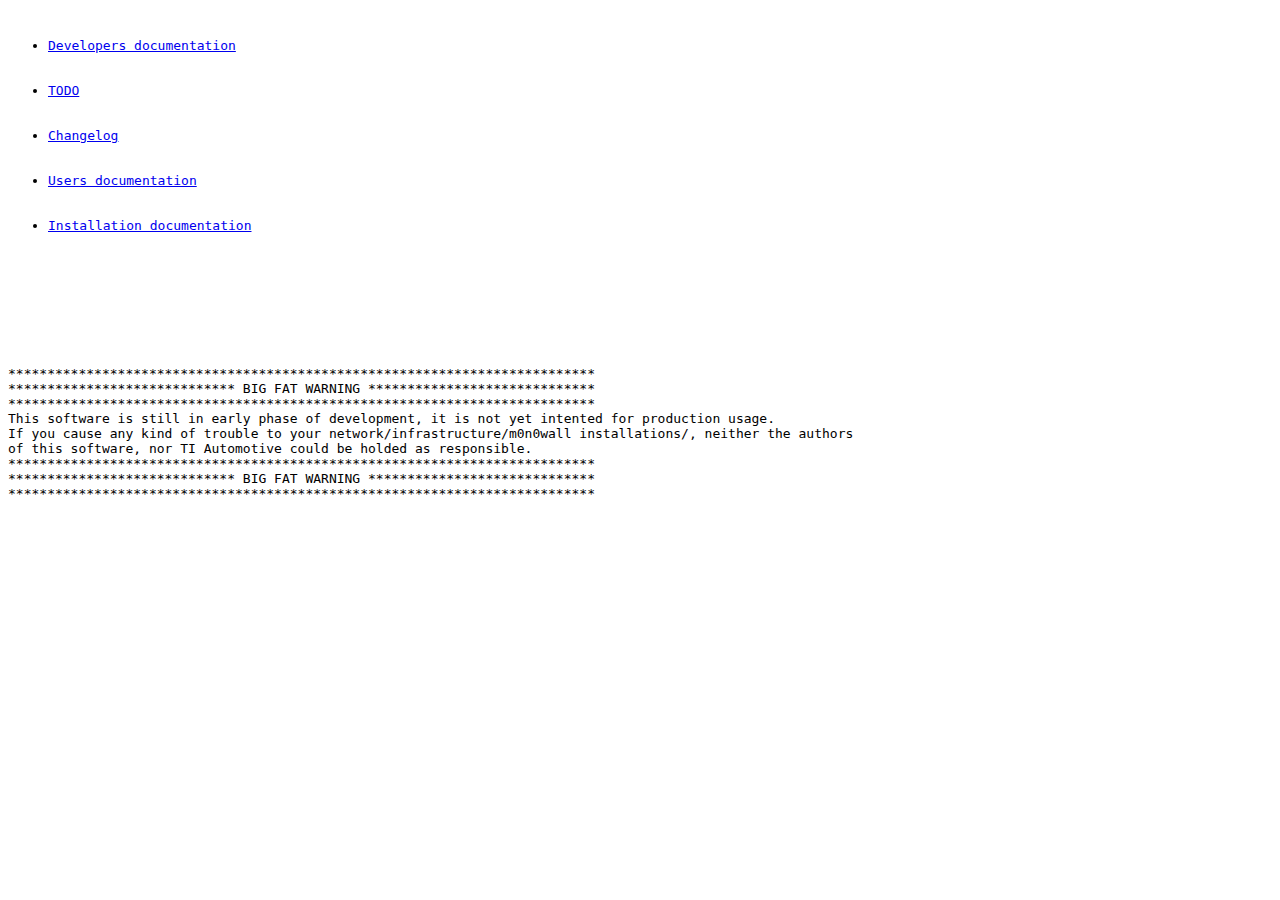
<file: doc/index.html>
<html>
<head>
<title>m0n0wall-CMI documentation root page</title>
</head>
<body>
<pre>
<ul>
 <li><a href="developers/">Developers documentation</a></li>
 <li><a href="developers/todolist.html">TODO</a></li>
 <li><a href="developers/ric_Changelog.html">Changelog</a></li>
 <li><a href="user/">Users documentation</a></li>
 <li><a href="install/">Installation documentation</a></li>
</ul>






***************************************************************************
***************************** BIG FAT WARNING *****************************
***************************************************************************
This software is still in early phase of development, it is not yet intented for production usage.
If you cause any kind of trouble to your network/infrastructure/m0n0wall installations/<others>, neither the authors 
of this software, nor TI Automotive could be holded as responsible.
***************************************************************************
***************************** BIG FAT WARNING *****************************
***************************************************************************

</pre>
</body>
</html>
</file>
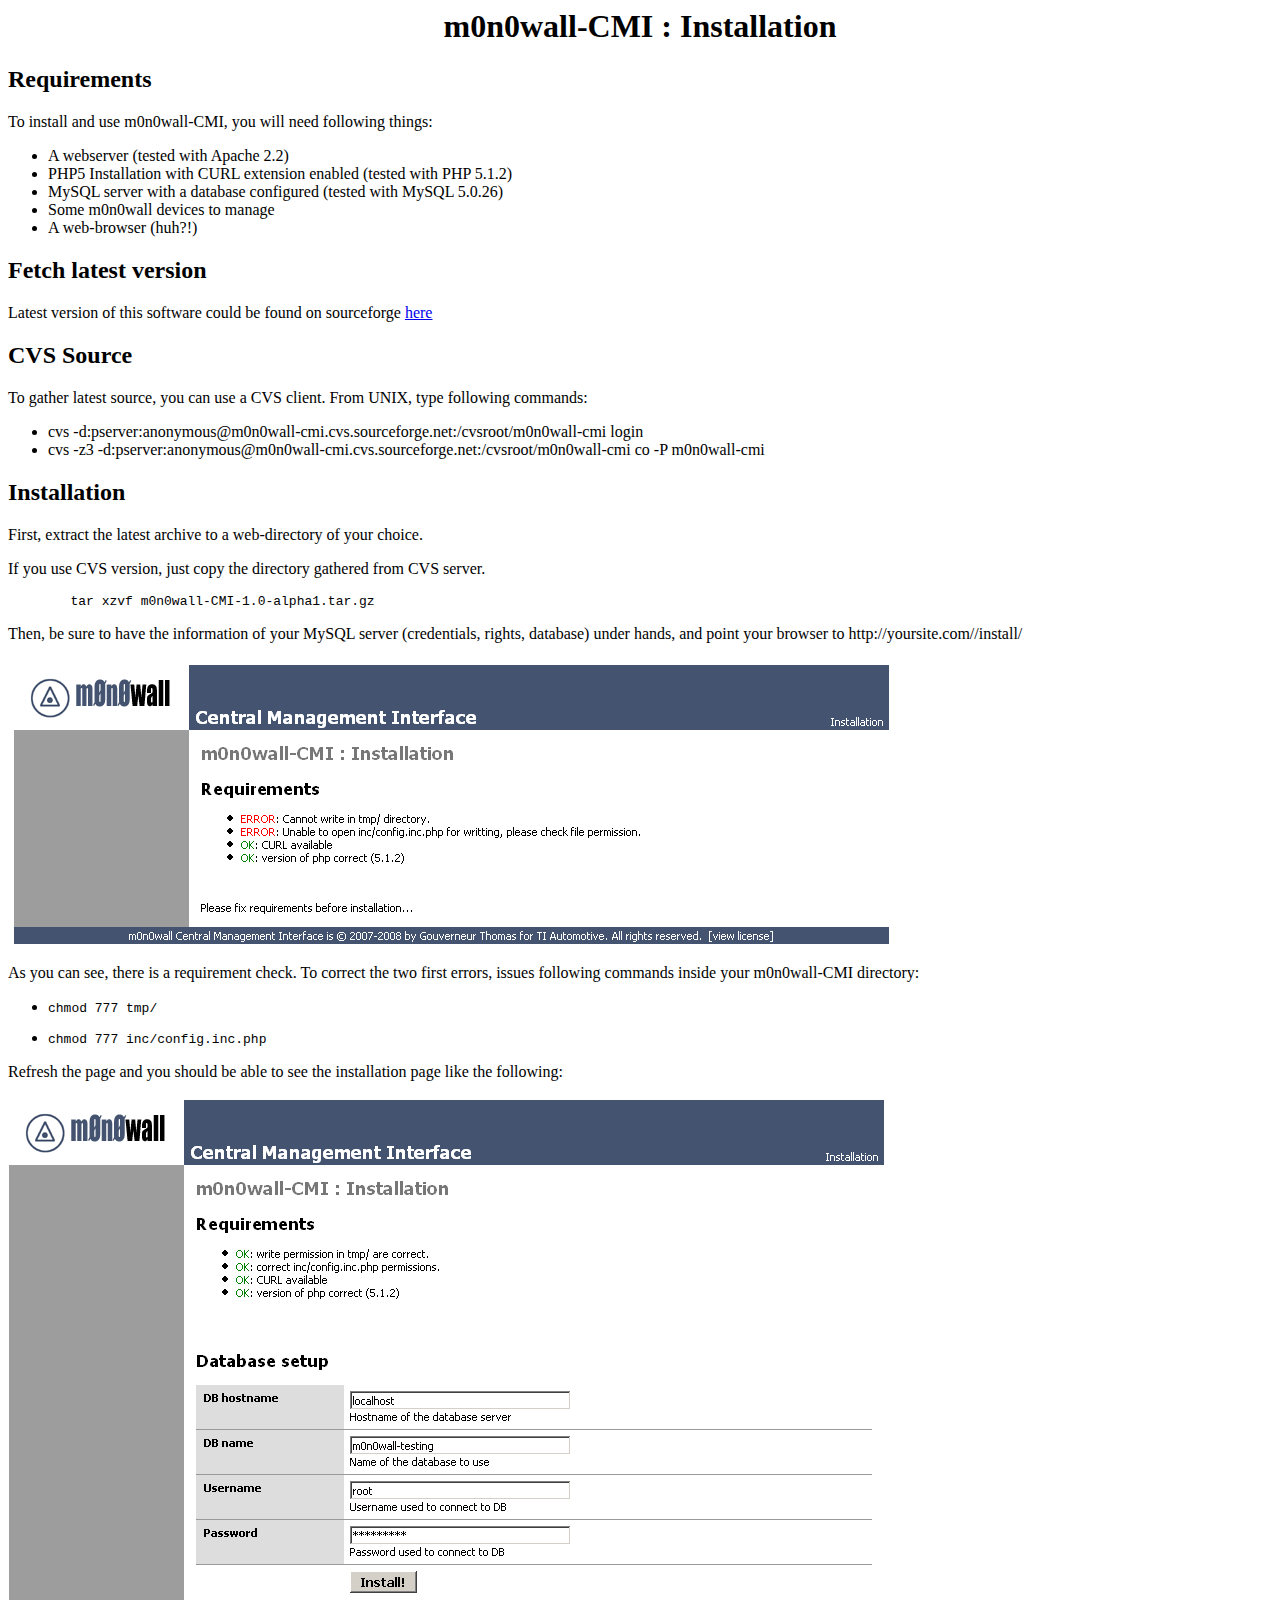
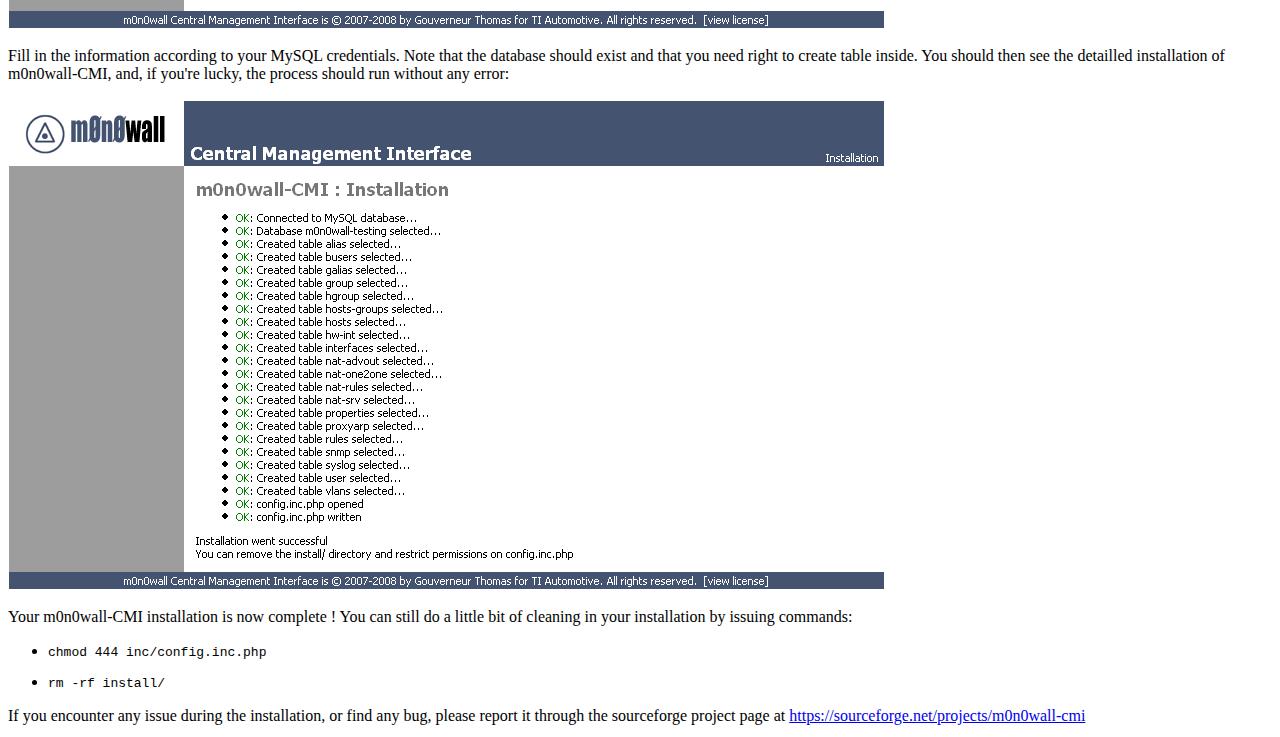
<file: doc/install/index.html>
<html>
<head>
<title>m0n0wall-CMI : Installation documentation</title>
</head>
<body>
<center><h1>m0n0wall-CMI : Installation</h1></center>

<h2>Requirements</h2>

<p>To install and use m0n0wall-CMI, you will need following things:</p>
<ul>
<li>A webserver (tested with Apache 2.2)</li>
<li>PHP5 Installation with CURL extension enabled (tested with PHP 5.1.2)</li>
<li>MySQL server with a database configured (tested with MySQL 5.0.26)</li>
<li>Some m0n0wall devices to manage</li>
<li>A web-browser (huh?!)</li>
</ul>

<h2>Fetch latest version</h2>

<p>Latest version of this software could be found on sourceforge <a href="https://sourceforge.net/projects/m0n0wall-cmi">here</a></p>

<h2>CVS Source</h2>

<p>To gather latest source, you can use a CVS client. From UNIX, type following commands:</p>
<ul>
<li>cvs -d:pserver:anonymous@m0n0wall-cmi.cvs.sourceforge.net:/cvsroot/m0n0wall-cmi login</li>
<li>cvs -z3 -d:pserver:anonymous@m0n0wall-cmi.cvs.sourceforge.net:/cvsroot/m0n0wall-cmi co -P m0n0wall-cmi</li>
</ul>

<h2>Installation</h2>

<p>First, extract the latest archive to a web-directory of your choice.</p>
<p>If you use CVS version, just copy the directory gathered from CVS server.</p>

<pre>	tar xzvf m0n0wall-CMI-1.0-alpha1.tar.gz</pre>

<p>Then, be sure to have the information of your MySQL server (credentials, rights, database) under hands, 
and point your browser to http://yoursite.com/<directory of m0n0wall-CMI>/install/</p>

<img alt="Main installation page" src="./img/install-01.png"/>

<p>As you can see, there is a requirement check. To correct the two first errors, issues following commands inside your m0n0wall-CMI directory:</p>

<ul>
<li><pre>chmod 777 tmp/</pre></li>
<li><pre>chmod 777 inc/config.inc.php</pre></li>
</ul>

<p>Refresh the page and you should be able to see the installation page like the following:</p>

<img alt="Main installation page" src="./img/install-02.png"/>

<p>Fill in the information according to your MySQL credentials. Note that the database should exist and that you need right to create table inside.
You should then see the detailled installation of m0n0wall-CMI, and, if you're lucky, the process should run without any error:</p>

<img alt="Main installation page" src="./img/install-03.png"/>

<p>Your m0n0wall-CMI installation is now complete ! You can still do a little bit of cleaning in your installation by issuing commands:</p>

<ul>
<li><pre>chmod 444 inc/config.inc.php</pre></li>
<li><pre>rm -rf install/</pre></li>
</ul>

<p>If you encounter any issue during the installation, or find any bug, please report it through the sourceforge project page at <a href="https://sourceforge.net/projects/m0n0wall-cmi">https://sourceforge.net/projects/m0n0wall-cmi</a>

</body>
</html>
</file>
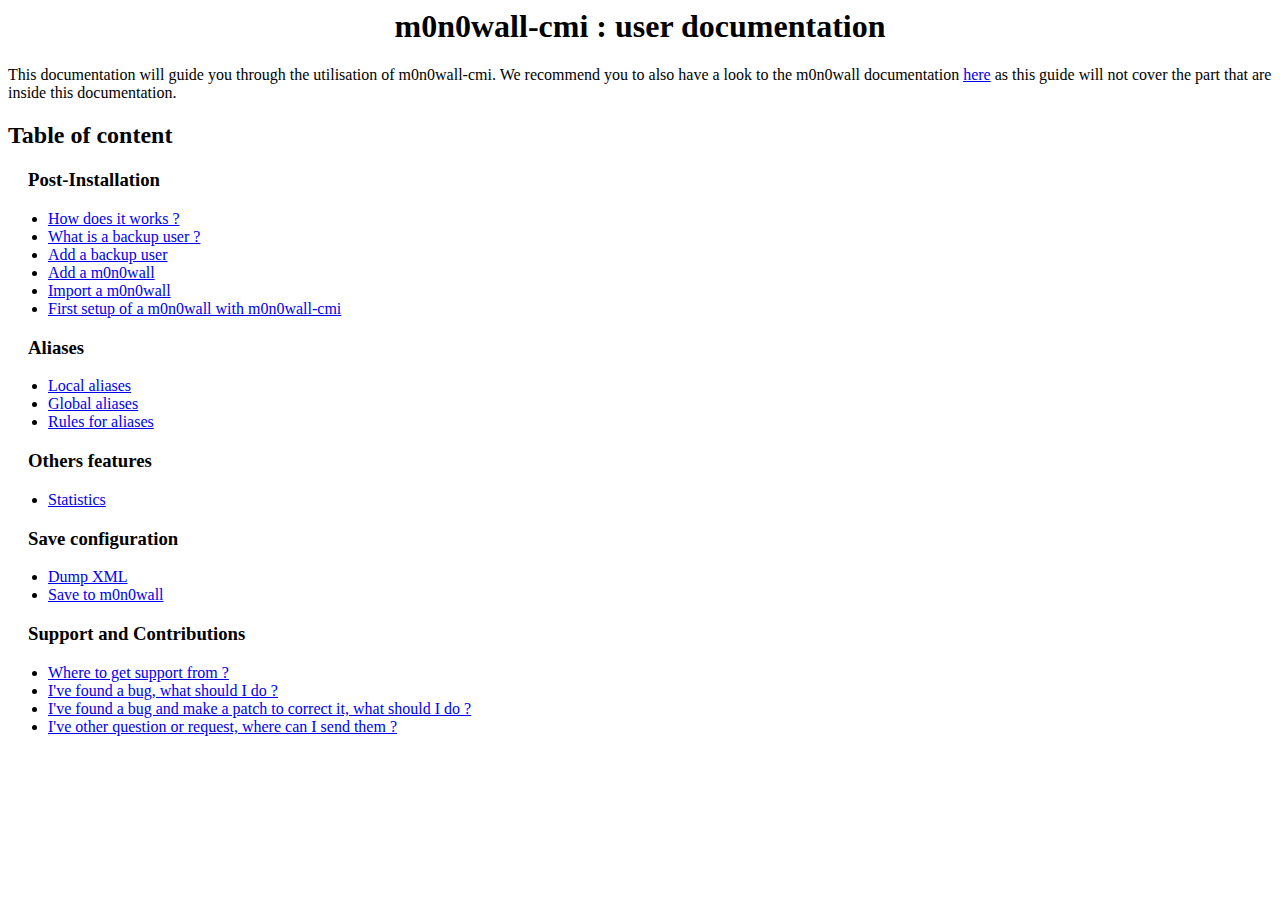
<file: doc/user/index.html>
<html>
<head><title>m0n0wall-cmi : user documentation</title>
</head>
<body>
<h1><center>m0n0wall-cmi : user documentation</center></h1>

<p>This documentation will guide you through the utilisation of m0n0wall-cmi. We recommend you to also have a look to the m0n0wall documentation <a href="http://doc.m0n0.ch/handbook/">here</a> as this guide will not cover the part that are inside this documentation.

<h2>Table of content</h2>
<h3 style="padding-left:20px;">Post-Installation</h3>
<ul style="padding-left:40px;">
 <li><a href="postinstall.html#works">How does it works ?</a></li>
 <li><a href="postinstall.html#backupuser">What is a backup user ?</a></li>
 <li><a href="postinstall.html#addbuser">Add a backup user</a></li>
 <li><a href="postinstall.html#addhost">Add a m0n0wall</a></li>
 <li><a href="postinstall.html#import">Import a m0n0wall</a></li>
 <li><a href="postinstall.html#firstsetup">First setup of a m0n0wall with m0n0wall-cmi</a></li>
</ul>

<h3 style="padding-left:20px;">Aliases</h3>
<ul style="padding-left:40px;">
 <li><a href="aliases.html#local">Local aliases</a></li>
 <li><a href="aliases.html#global">Global aliases</a></li>
 <li><a href="aliases.html#rules">Rules for aliases</a></li>
</ul>

<h3 style="padding-left:20px;">Others features</h3>
<ul style="padding-left:40px;">
 <li><a href="others.html#stats">Statistics</a></li>
</ul>

<h3 style="padding-left:20px;">Save configuration</h3>
<ul style="padding-left:40px;">
 <li><a href="save.html#dump">Dump XML</a></li>
 <li><a href="save.html#save">Save to m0n0wall</a></li>
</ul>

<h3 style="padding-left:20px;">Support and Contributions</h3>
<ul style="padding-left:40px;">
 <li><a href="contrib.html#support">Where to get support from ?</a></li>
 <li><a href="contrib.html#bug">I've found a bug, what should I do ?</a></li>
 <li><a href="contrib.html#patch">I've found a bug and make a patch to correct it, what should I do ?</a></li>
 <li><a href="contrib.html#contact">I've other question or request, where can I send them ?</a></li>
</ul>



</body>
</html>
</file>
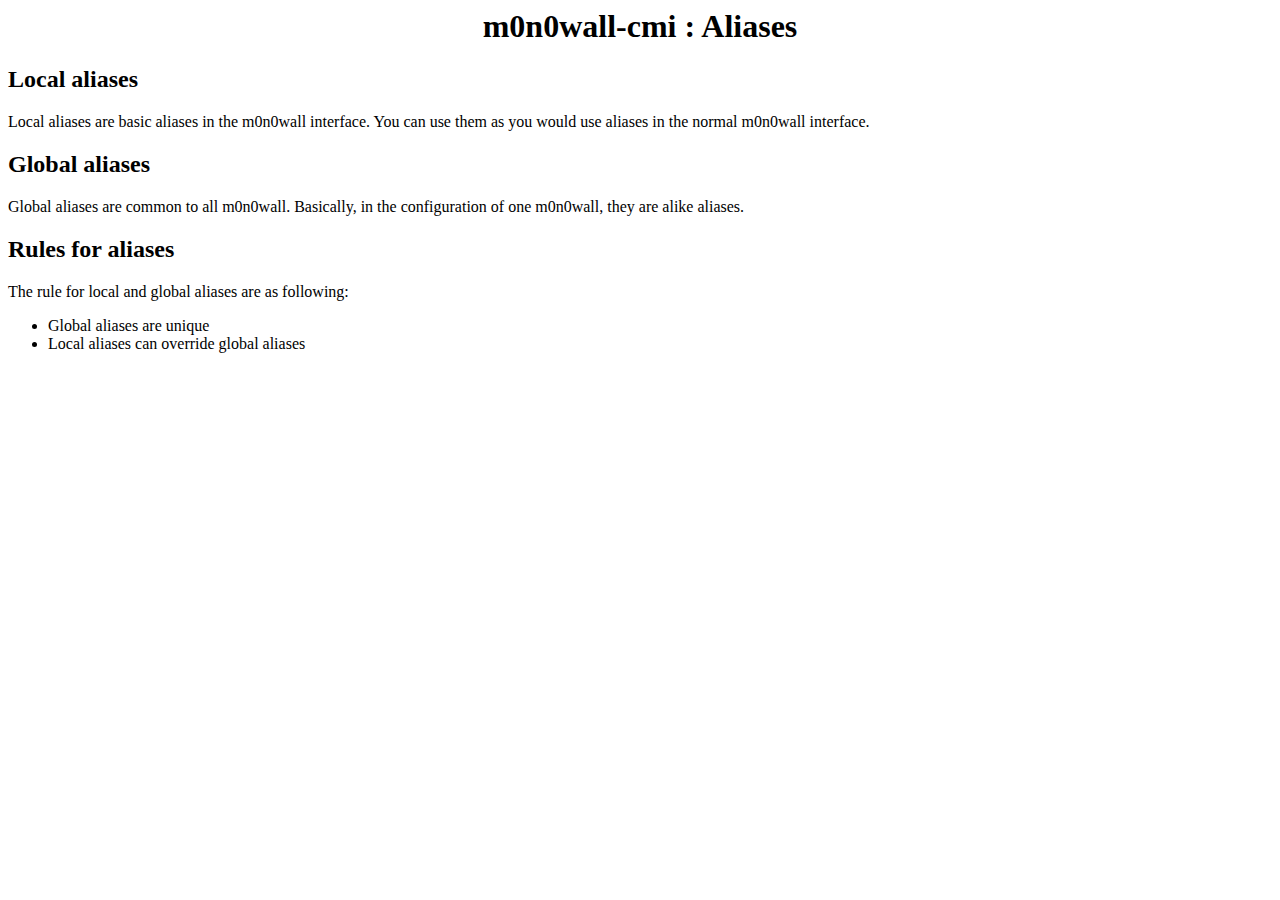
<file: doc/user/aliases.html>
<html>
<head><title>m0n0wall-cmi : user documentation</title>
</head>
<body>
<h1><center>m0n0wall-cmi : Aliases</center></h1>

<a name="local"></a><h2>Local aliases</h2>
<p>
Local aliases are basic aliases in the m0n0wall interface. You can use them as you would use aliases in the normal m0n0wall interface.
</p>

<a name="global"></a><h2>Global aliases</h2>
<p>
Global aliases are common to all m0n0wall. Basically, in the configuration of one m0n0wall, they are alike aliases.
</p>

<a name="rules"></a><h2>Rules for aliases</h2>
<p>
The rule for local and global aliases are as following:
</p>
<ul>
<li>Global aliases are unique</li>
<li>Local aliases can override global aliases</li>
</ul>


</body>
</html>
</file>
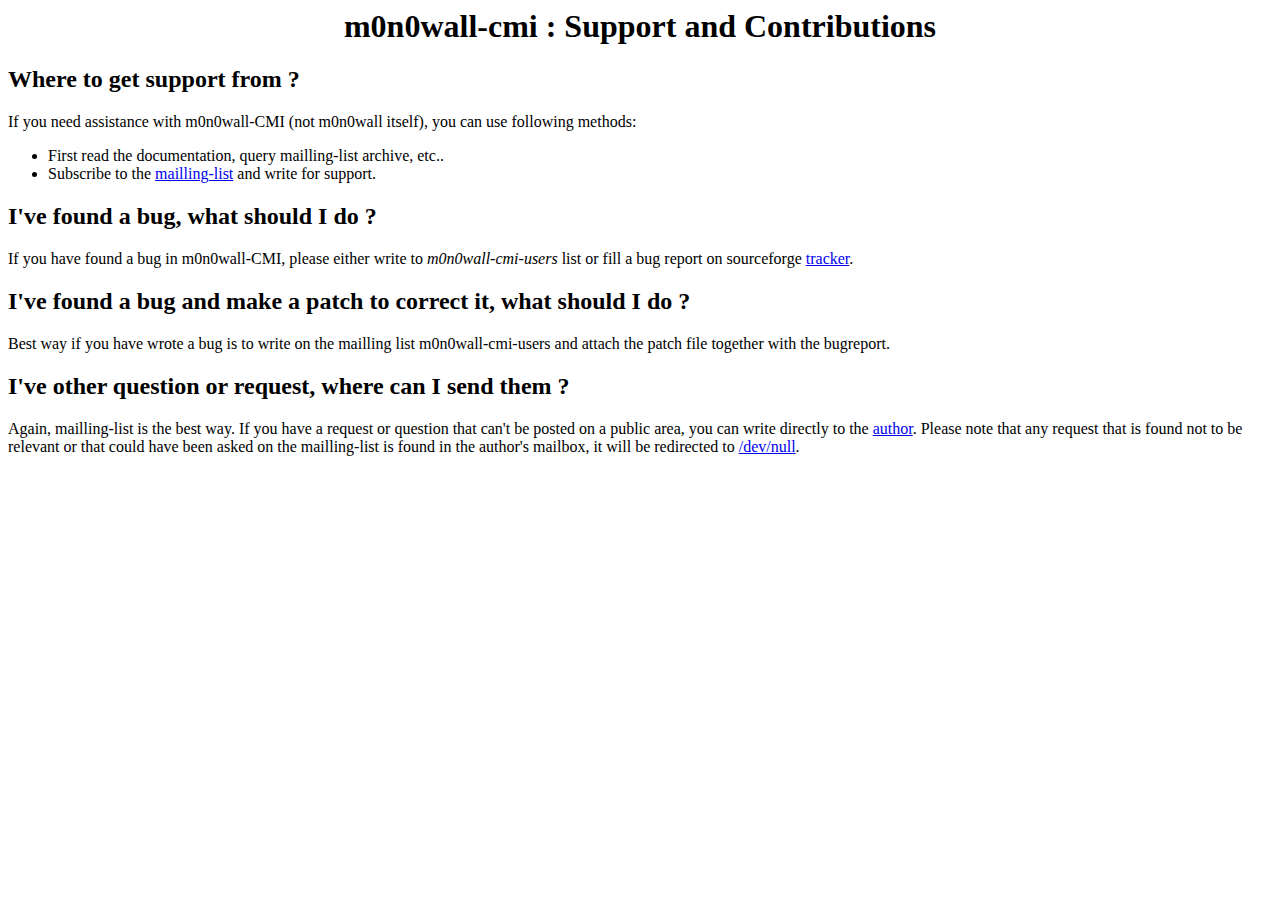
<file: doc/user/contrib.html>
<html>
<head><title>m0n0wall-cmi : user documentation</title>
</head>
<body>
<h1><center>m0n0wall-cmi : Support and Contributions</center></h1>

<a name="support"></a><h2>Where to get support from ?</h2>
<p>
If you need assistance with m0n0wall-CMI (not m0n0wall itself), you can use following methods:
</p>
<ul>
<li>First read the documentation, query mailling-list archive, etc..</li>
<li>Subscribe to the <a href="https://lists.sourceforge.net/lists/listinfo/m0n0wall-cmi-users">mailling-list</a> and write for support.</li>
</ul>

<a name="bug"></a><h2>I've found a bug, what should I do ?</h2>
<p>
If you have found a bug in m0n0wall-CMI, please either write to <i>m0n0wall-cmi-users</i> list or fill a bug report on sourceforge <a href="https://sourceforge.net/tracker/?func=add&group_id=214530&atid=1030049">tracker</a>.
</p>


<a name="patch"></a><h2>I've found a bug and make a patch to correct it, what should I do ?</h2>
<p>
Best way if you have wrote a bug is to write on the mailling list m0n0wall-cmi-users and attach the patch file together with the bugreport.
</p>


<a name="contact"></a><h2>I've other question or request, where can I send them ?</h2>
<p>
Again, mailling-list is the best way. If you have a request or question that can't be posted on a public area, you can write directly to the <a href="mailto:thomas@gouverneur.name">author</a>. Please note that any request that is found not to be relevant or that could have been asked on the mailling-list is found in the author's mailbox, it will be redirected to <a href="http://127.0.0.1">/dev/null</a>.
</p>



</body>
</html>
</file>
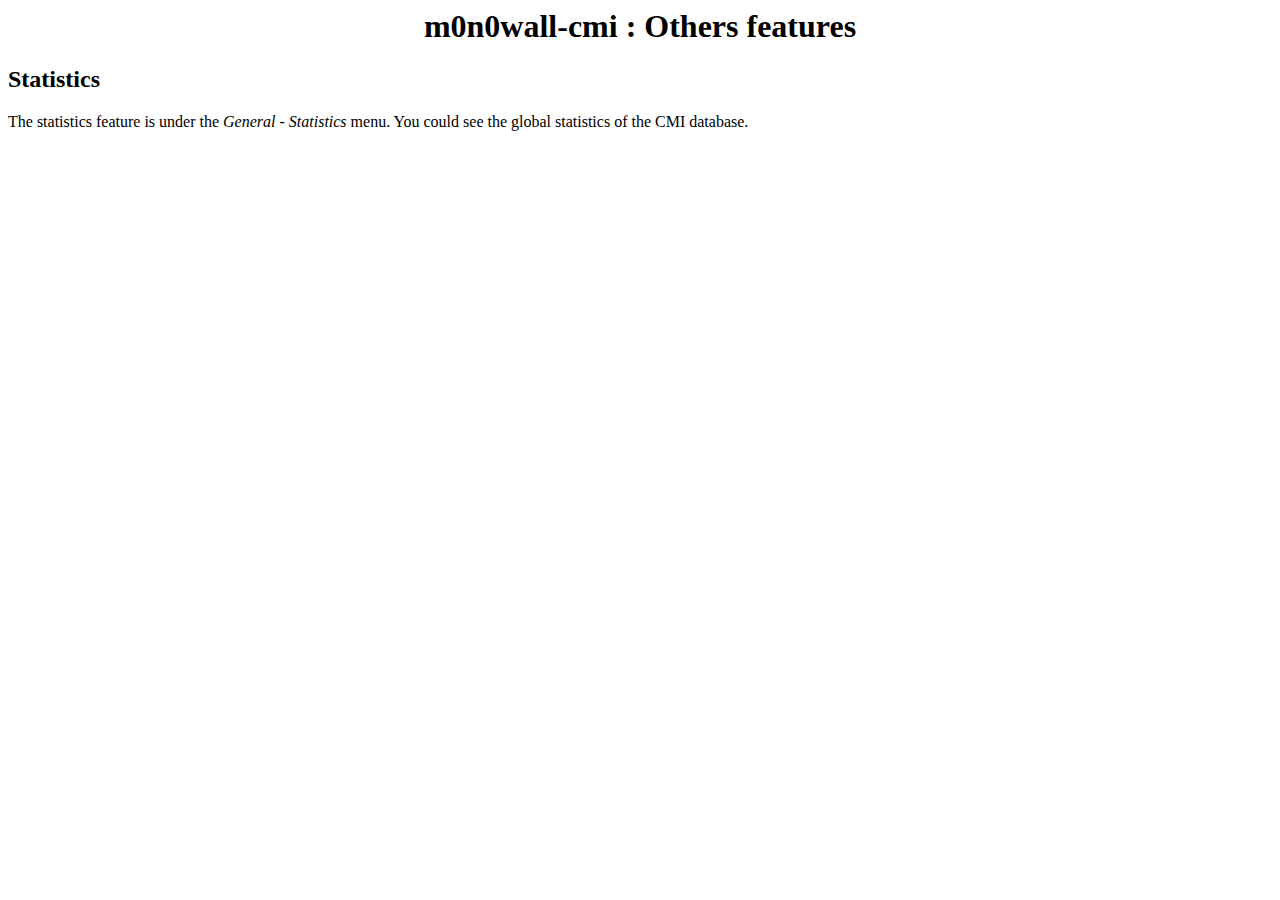
<file: doc/user/others.html>
<html>
<head><title>m0n0wall-cmi : user documentation</title>
</head>
<body>
<h1><center>m0n0wall-cmi : Others features</center></h1>

<a name="stats"></a><h2>Statistics</h2>
<p>
The statistics feature is under the <i>General</i> - <i>Statistics</i> menu. You could see the global statistics of the CMI database.
</p>


</body>
</html>
</file>
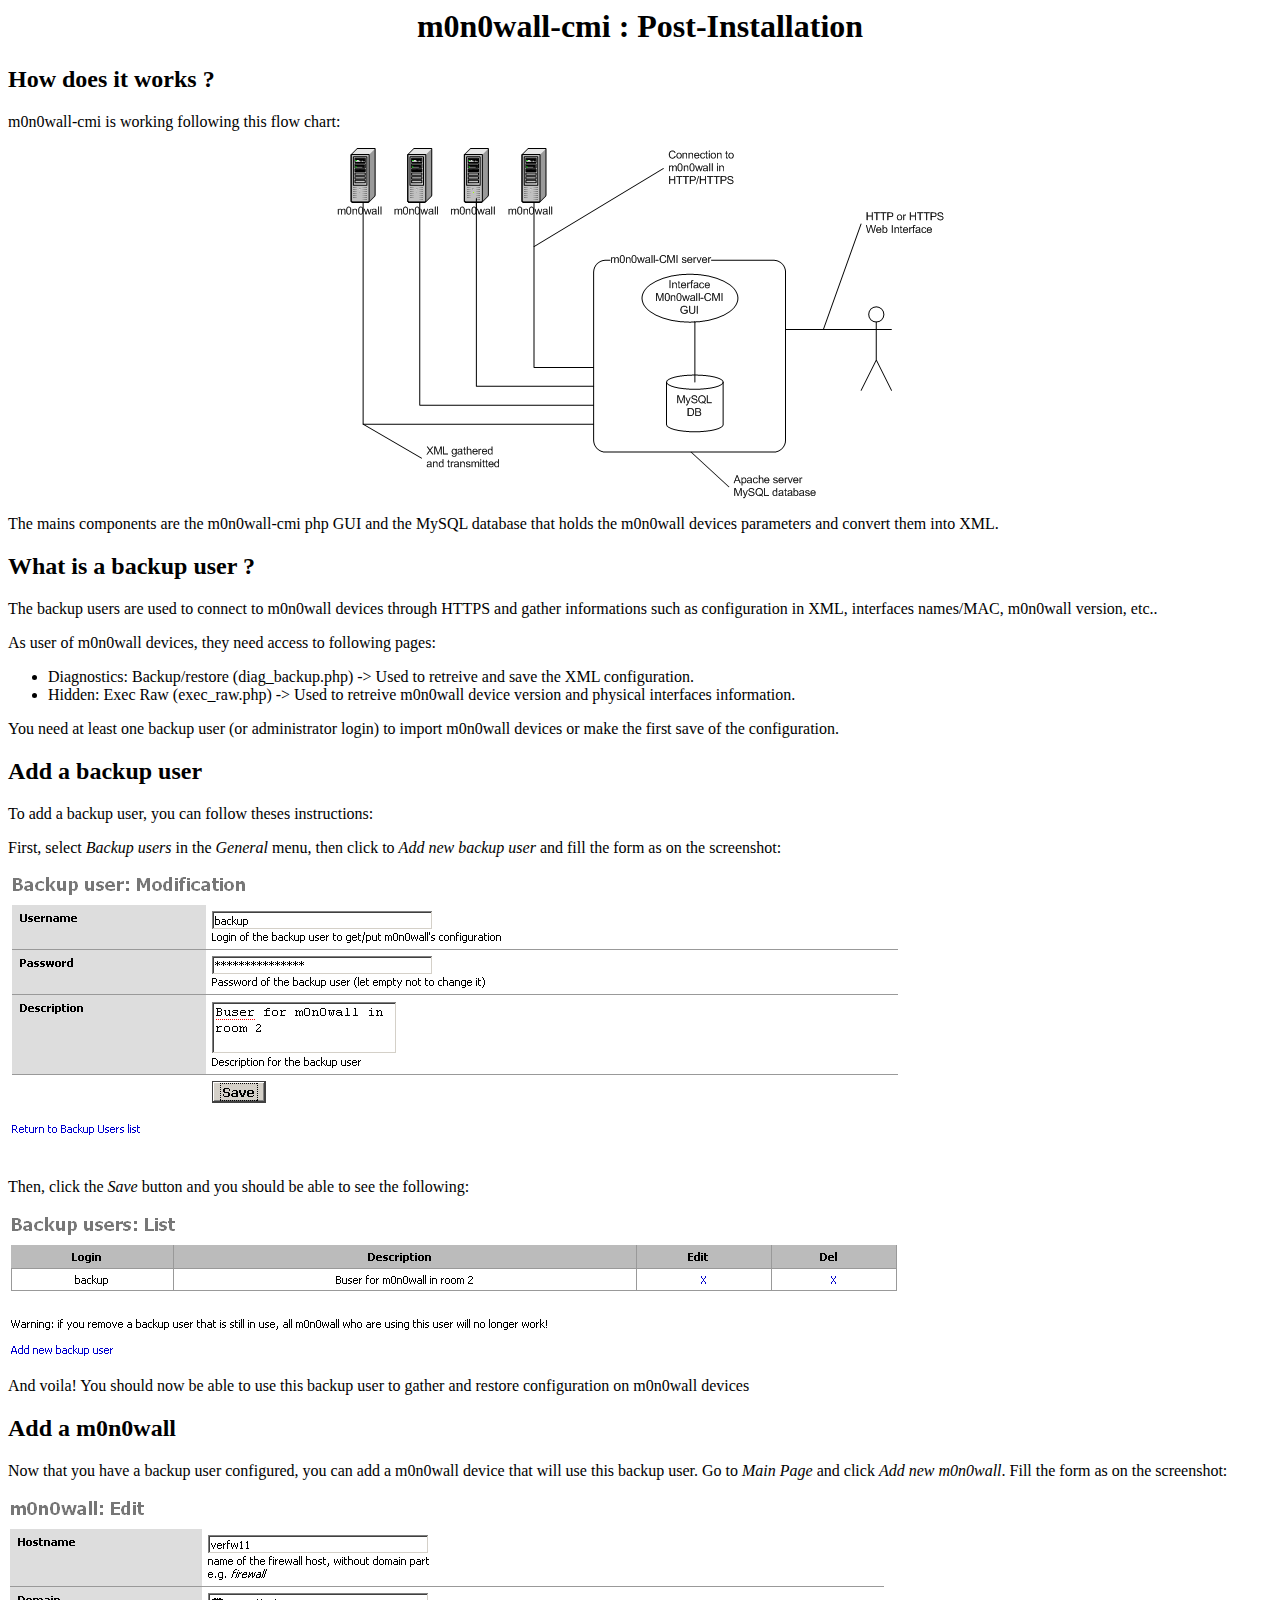
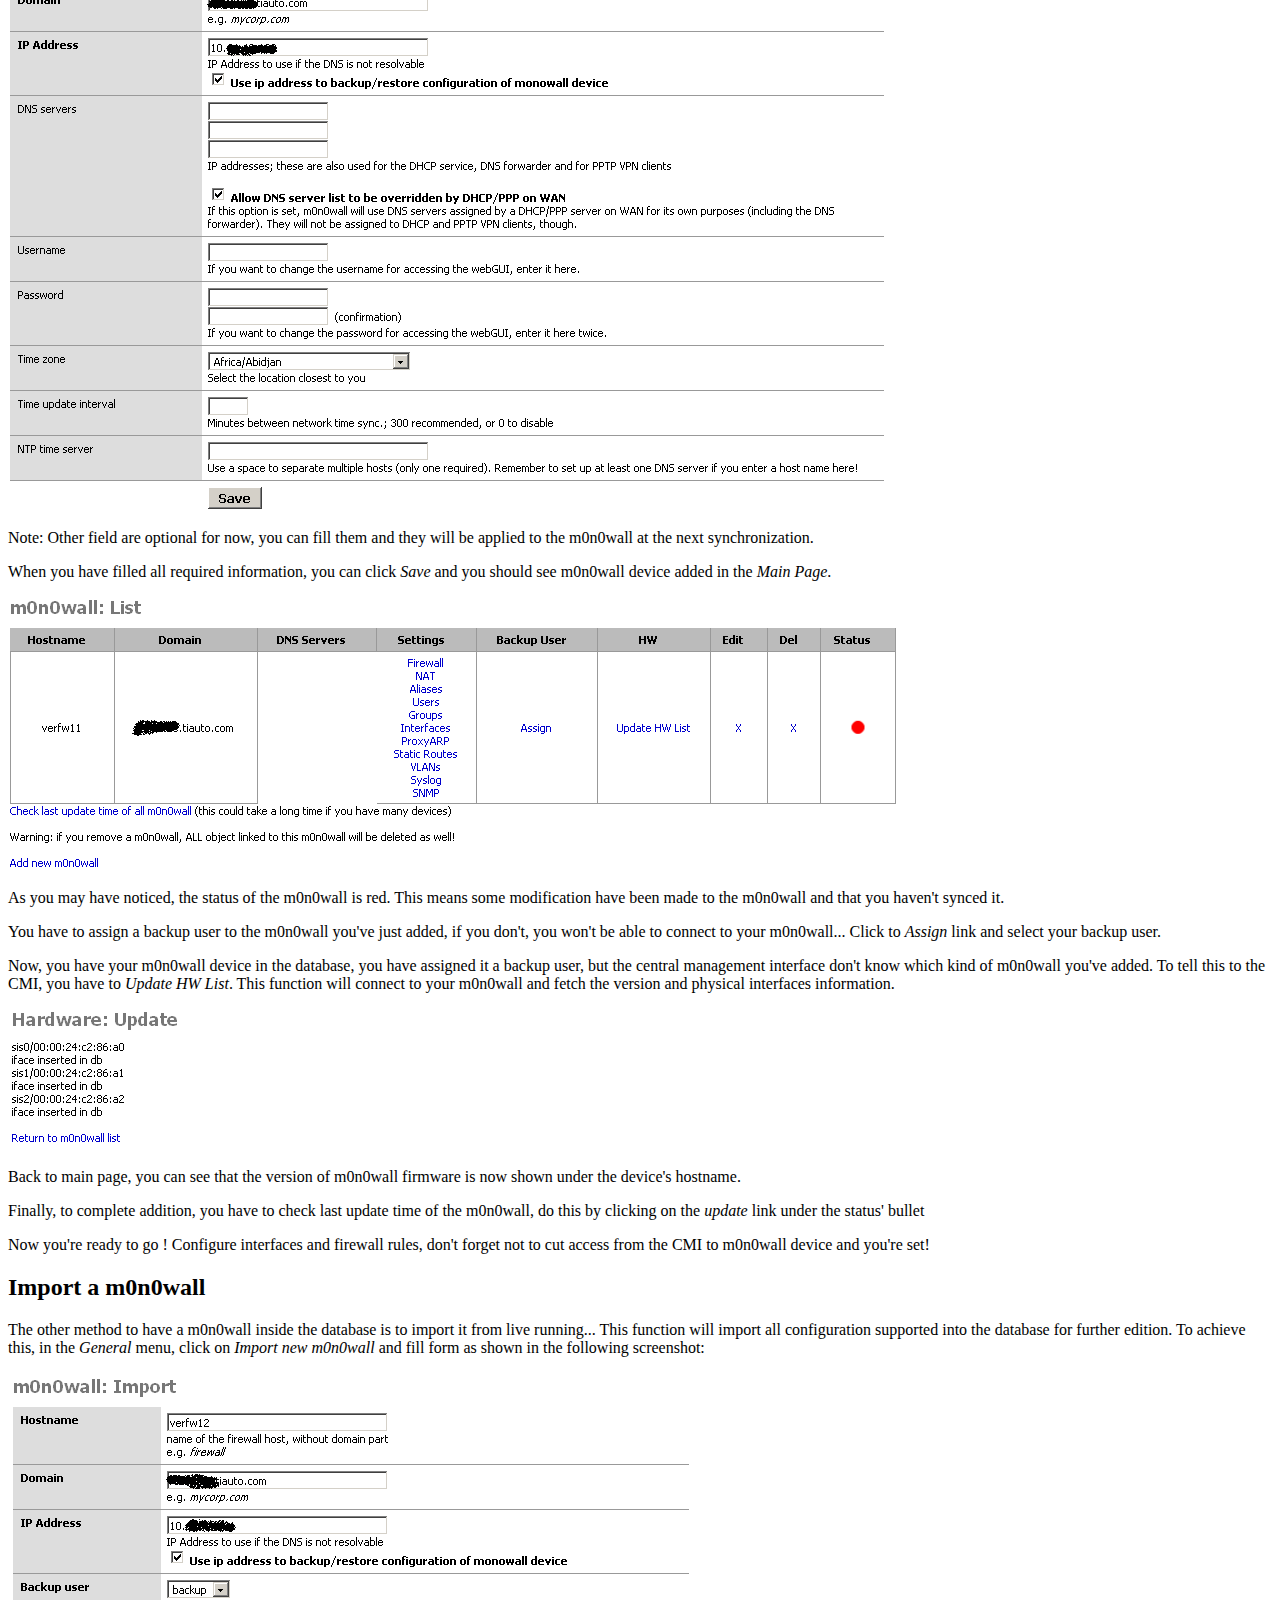
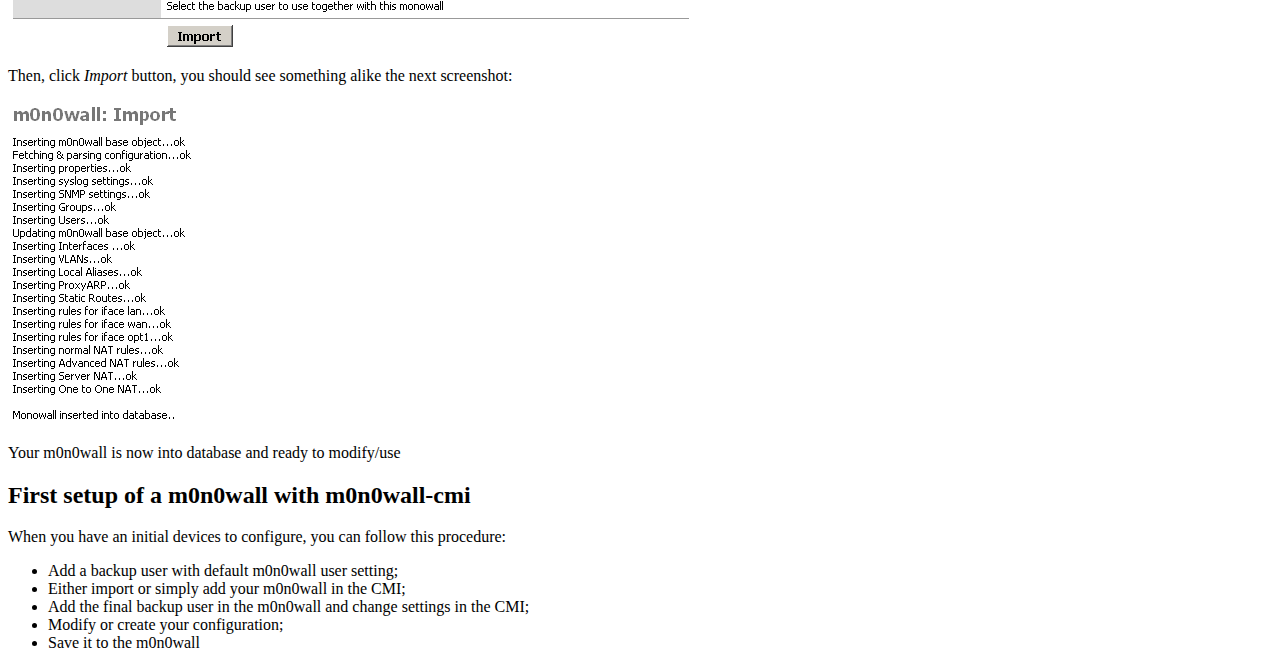
<file: doc/user/postinstall.html>
<html>
<head><title>m0n0wall-cmi : user documentation</title>
</head>
<body>
<h1><center>m0n0wall-cmi : Post-Installation</center></h1>

<a name="works"></a><h2>How does it works ?</h2>

<p>m0n0wall-cmi is working following this flow chart:</p>
<center><img src="./img/flowchart.png" border="0" alt="flow chart for m0n0wall-cmi"/></center>
<p>The mains components are the m0n0wall-cmi php GUI and the MySQL database that holds the m0n0wall devices parameters and convert them into XML.</p>



<a name="backupuser"></a><h2>What is a backup user ?</h2>

<p>The backup users are used to connect to m0n0wall devices through HTTPS and gather informations such as configuration in XML, interfaces names/MAC, m0n0wall version, etc..</p>
<p>As user of m0n0wall devices, they need access to following pages:</p>
<ul>
<li>Diagnostics: Backup/restore (diag_backup.php) -> Used to retreive and save the XML configuration.</li>
<li>Hidden: Exec Raw (exec_raw.php) -> Used to retreive m0n0wall device version and physical interfaces information.</li>
</ul>

<p>You need at least one backup user (or administrator login) to import m0n0wall devices or make the first save of the configuration.</p>

<a name="addbuser"></a><h2>Add a backup user</h2>

<p>To add a backup user, you can follow theses instructions:</p>

<p>First, select <i>Backup users</i> in the <i>General</i> menu, then click to <i>Add new backup user</i> and fill the form as on the screenshot:</p>

<img src="./img/buser-add.png" alt="Backup user add"/> 

<p>Then, click the <i>Save</i> button and you should be able to see the following:</p>

<img src="./img/buser-list.png" alt="Backup user add"/> 

<p>And voila! You should now be able to use this backup user to gather and restore configuration on m0n0wall devices</p>

<a name="addhost"></a><h2>Add a m0n0wall</h2>

<p>Now that you have a backup user configured, you can add a m0n0wall device that will use this backup user. Go to <i>Main Page</i> and click <i>Add new m0n0wall</i>. Fill the form as on the screenshot:</p>

<img src="./img/m0n0-add.png" alt="m0n0wall add"/> 

<p>Note: Other field are optional for now, you can fill them and they will be applied to the m0n0wall at the next synchronization.</p>
<p>When you have filled all required information, you can click <i>Save</i> and you should see m0n0wall device added in the <i>Main Page</i>.</p>

<img src="./img/m0n0-list.png" alt="m0n0wall list"/> 

<p>As you may have noticed, the status of the m0n0wall is red. This means some modification have been made to the m0n0wall and that you haven't synced it.</p>
<p>You have to assign a backup user to the m0n0wall you've just added, if you don't, you won't be able to connect to your m0n0wall...
Click to <i>Assign</i> link and select your backup user.</p>

<p>Now, you have your m0n0wall device in the database, you have assigned it a backup user, but the central management interface don't know which kind of m0n0wall you've added. To tell this to the CMI, you have to <i>Update HW List</i>. This function will connect to your m0n0wall and fetch the version and physical interfaces information.</p>

<img src="./img/m0n0-hwup.png" alt="m0n0wall Hardware Update"/> 

<p>Back to main page, you can see that the version of m0n0wall firmware is now shown under the device's hostname.</p>
<p>Finally, to complete addition, you have to check last update time of the m0n0wall, do this by clicking on the <i>update</i> link under the status' bullet</p>
<p>Now you're ready to go ! Configure interfaces and firewall rules, don't forget not to cut access from the CMI to m0n0wall device and you're set!</p>


<a name="import"></a><h2>Import a m0n0wall</h2>

<p>The other method to have a m0n0wall inside the database is to import it from live running... This function will import all configuration supported into the database for further edition. To achieve this, in the <i>General</i> menu, click on <i>Import new m0n0wall</i> and fill form as shown in the following screenshot:</p>

<img src="./img/m0n0-import.png" alt="m0n0wall Import"/> 

<p>Then, click <i>Import</i> button, you should see something alike the next screenshot:</p>

<img src="./img/m0n0-import2.png" alt="m0n0wall Import"/> 

<p>Your m0n0wall is now into database and ready to modify/use</p>

<a name="firstsetup"></a><h2>First setup of a m0n0wall with m0n0wall-cmi</h2>

<p>When you have an initial devices to configure, you can follow this procedure:</p>
<ul>
<li>Add a backup user with default m0n0wall user setting;</li>
<li>Either import or simply add your m0n0wall in the CMI;</li>
<li>Add the final backup user in the m0n0wall and change settings in the CMI;</li>
<li>Modify or create your configuration;</li>
<li>Save it to the m0n0wall</li>
</ul>

<!-- EOF -->
</body>
</html>
</file>
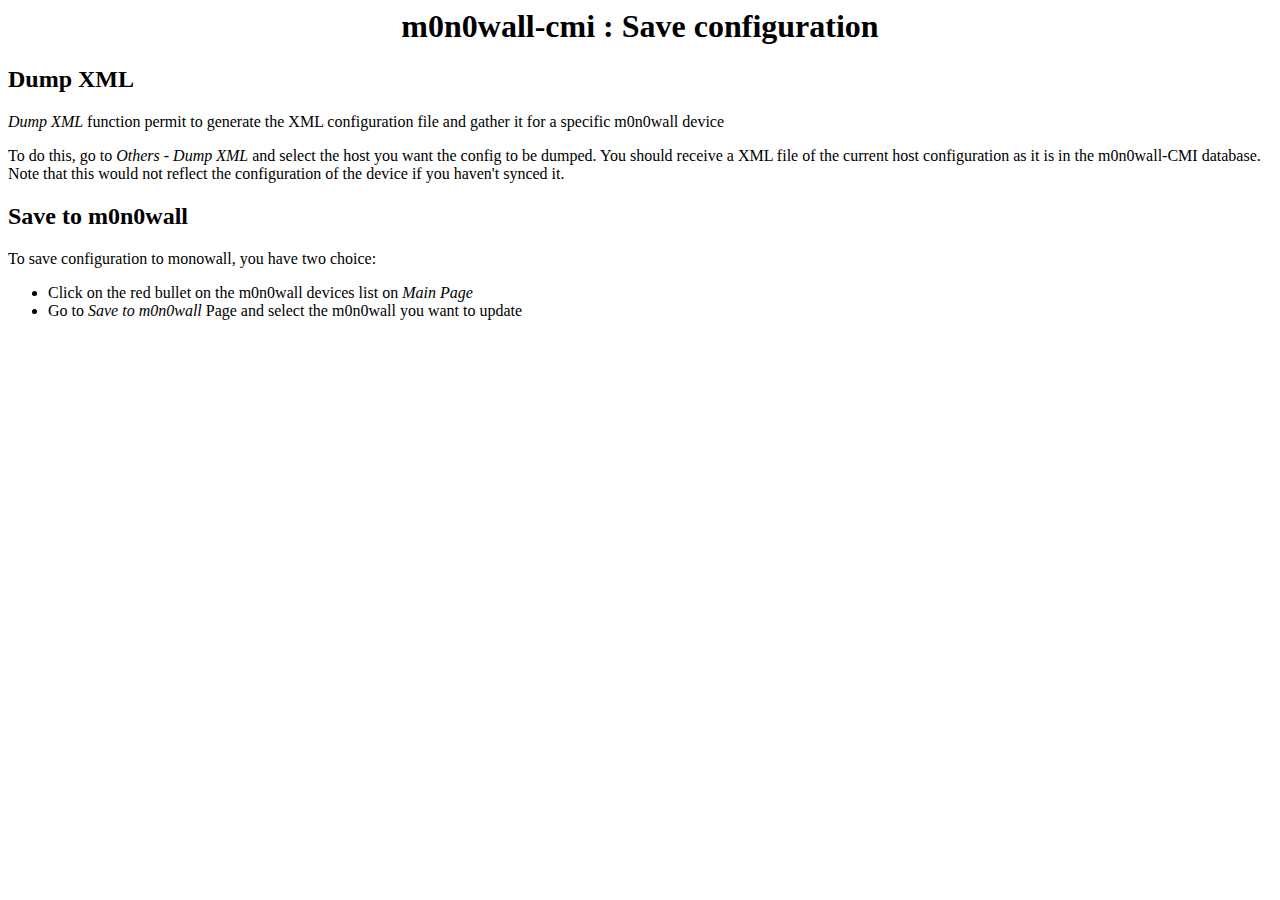
<file: doc/user/save.html>
<html>
<head><title>m0n0wall-cmi : user documentation</title>
</head>
<body>
<h1><center>m0n0wall-cmi : Save configuration</center></h1>

<a name="dump"></a><h2>Dump XML</h2>
<p><i>Dump XML</i> function permit to generate the XML configuration file and gather it for a specific m0n0wall device</p>

<p>To do this, go to <i>Others</i> - <i>Dump XML</i> and select the host you want the config to be dumped. You should receive a XML file of the current host configuration
as it is in the m0n0wall-CMI database. Note that this would not reflect the configuration of the device if you haven't synced it.</p>

<a name="save"></a><h2>Save to m0n0wall</h2>
<p>To save configuration to monowall, you have two choice:</p>
<ul><li>Click on the red bullet on the m0n0wall devices list on <i>Main Page</i></li>
<li>Go to <i>Save to m0n0wall</i> Page and select the m0n0wall you want to update</li></ul>

</body>
</html>
</file>
